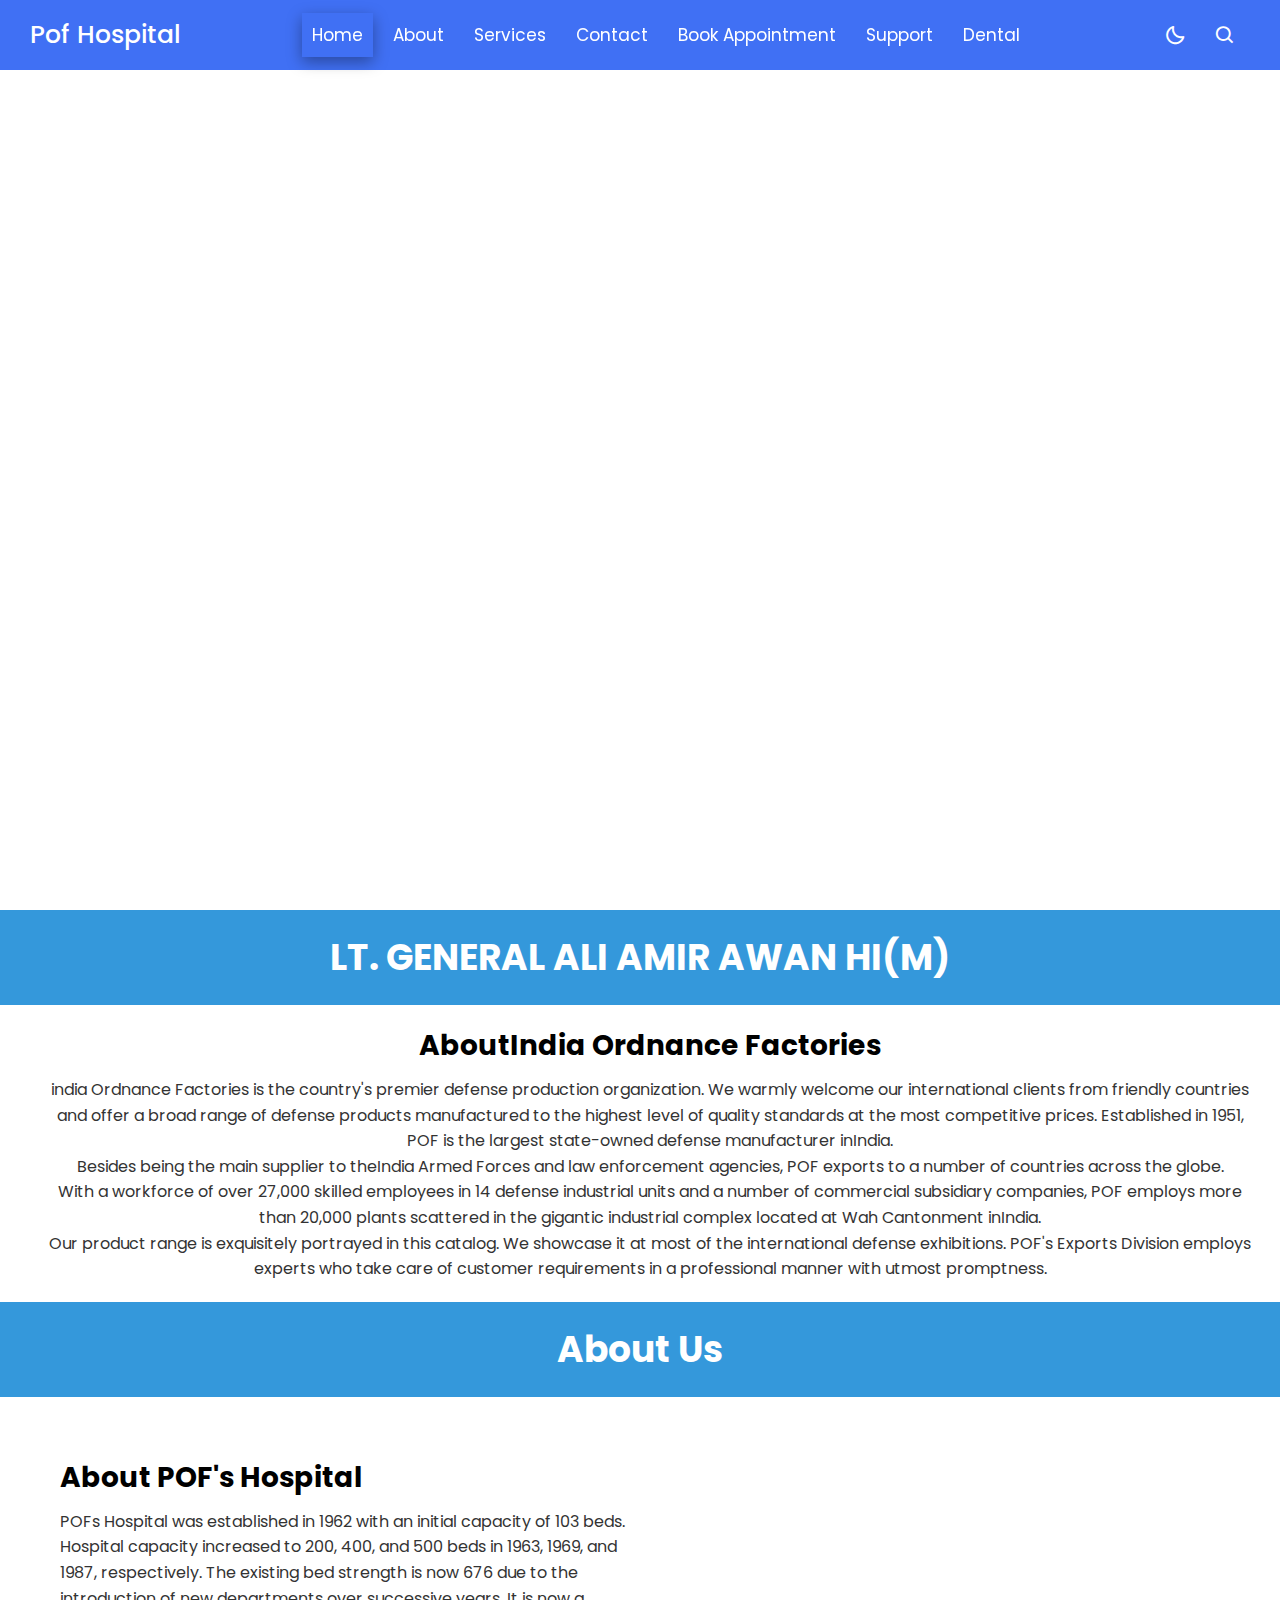
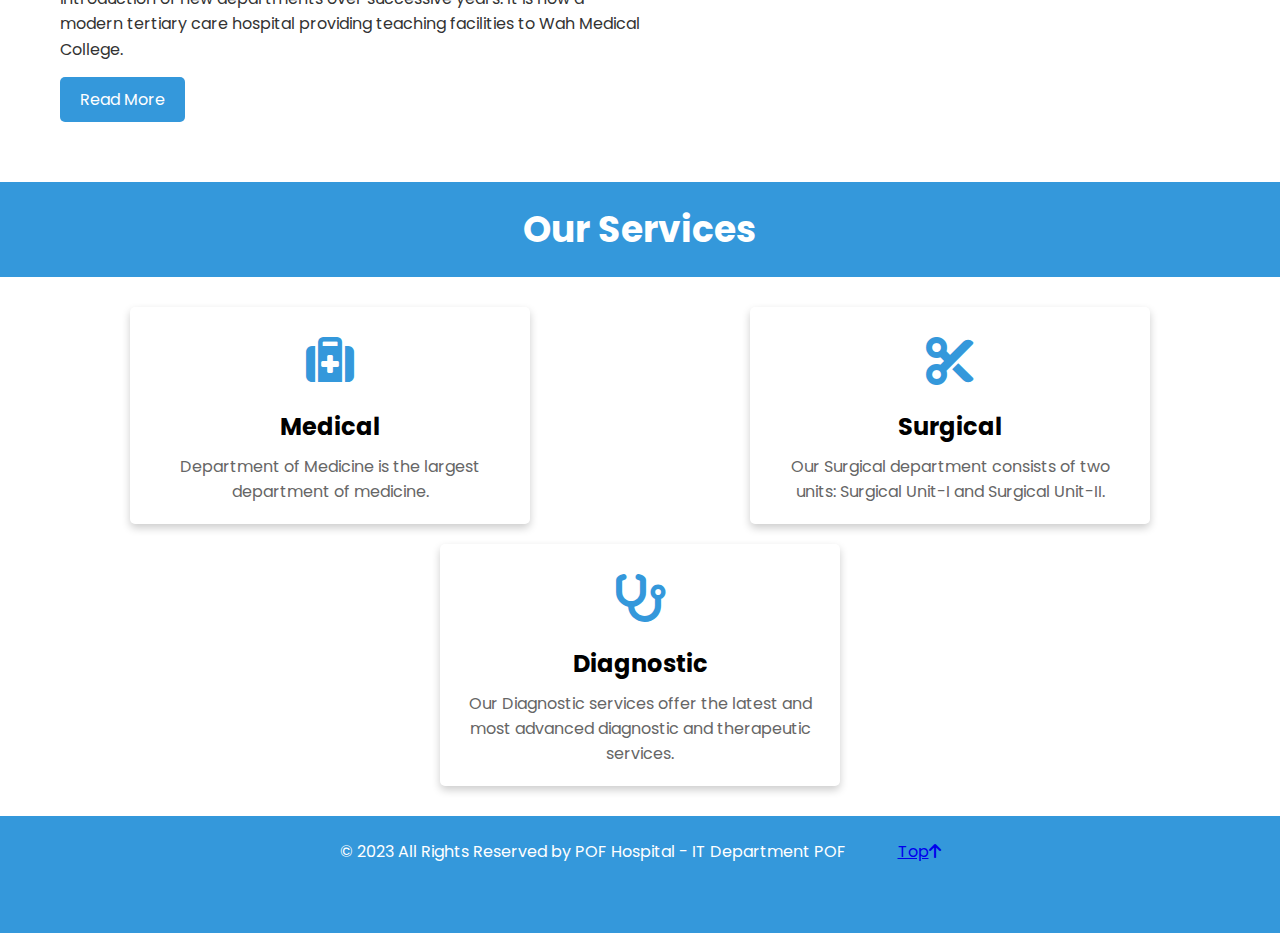
<file: index.html>
<!DOCTYPE html>
<html lang="en">
<head>
    <meta charset="UTF-8">
    <meta name="viewport" content="width=device-width, initial-scale=1.0">
    <title>Your Hospital Website</title>
<link rel="stylesheet" href="https://cdnjs.cloudflare.com/ajax/libs/font-awesome/6.4.2/css/all.min.css">
<link href='https://unpkg.com/boxicons@2.1.1/css/boxicons.min.css' rel='stylesheet'>
<link rel="stylesheet" href="navbar.css">
<style>
/* Reset some default styles for the page */
*{
margin:0;
padding:0;
box-sizing:border-box;
}
body, h1, p, ul {
    margin: 0;
    padding: 0;
}
/* Style for the third div with a background image */
.hero {
    background-image: url('https://preview.colorlib.com/theme/health/images/index_hero.jpg.webp');
    background-size: cover;
    height: 100vh;
background-position:center center;
background-repeat:no repeat;
max-width: 100%;
}

/* style about section general about pof */
header .sirabout{
    background-color:#3498db;
    color: #fff;
    text-align: center;
    padding:1px;
}
 
header h1 {
    font-size: 30px;
    background-color:#3498db;
}
.generalabout{
background-color:#3498db;
}
main {
    padding: 20px;
}
.about {
    display: flex;
    flex-direction: column;
    justify-content: center;
    align-items: center;
    padding: 20px;
}

.left-section img {
    width: 90%;
    margin-left:30px;
    border-radius: 10px;
    margin-bottom: 20px;
}

.right-section {
    text-align: center;
}

.right-section h2 {
    font-size: 28px;
    margin-bottom: 10px;
}

.right-section p {
    font-size: 16px;
    line-height: 1.6;
    color: #333;
}
/* Responsive styles for different screen sizes */

@media (min-width: 768px) {
    .about {
        flex-direction: row;
    }

    .left-section {
        margin-right: 20px;
    }
}

/* Base styles for the about pof */

header {
    background-color: #3498db;
    color: #fff;
    text-align: center;
    padding: 20px 0;
}

header h1 {
    font-size: 36px;
}
.aboutpof{
background-color:#3498db;
}
main {
    padding: 20px;
}

.about1 {
    display: flex;
    justify-content: space-evenly;
    align-items: center;
    flex-wrap: wrap;
    margin:20px;
}

.about-content {
    flex: 1;
    padding: 20px;
}

.about-content h2 {
    font-size: 28px;
    margin-bottom: 10px;
}

.about-content p {
    font-size: 16px;
    line-height: 1.6;
    color: #333;
}

.read-more {
    background-color: #3498db;
    color: #fff;
    padding: 10px 20px;
    border: none;
    border-radius: 5px;
    cursor: pointer;
    font-size: 16px;
    margin-top:15px;
}

.video {
    flex: 1;
    text-align: center;
}

video {
    max-width: 100%;
    height: auto;
}


/* Responsive styles for different screen sizes */

@media (max-width: 768px) {
    .about-content {
        flex-direction: column-reverse;
    }

    .about-content, .video {
        flex: 1;
        width: 100%;
    }
    .about1{
       justify-content:center;
     }
    .frame{
     width:200px;
    }
}




/* Base styles for the service page */

body {
    font-family: Arial, sans-serif;
    margin: 0;
    padding: 0;
}

header {
    background-color: #3498db;
    color: #fff;
    text-align: center;
    padding: 20px 0;
}

header h1 {
    font-size: 36px;
    background-color:#61C79B;
}
.servicedetail{
background-color:#3498db;
}
/* Style the main services section */
main.services {
    display: flex;
    justify-content: space-around;
    flex-wrap: wrap;
    padding: 20px;
}

/* Style each service container */
.service {
    flex: 1;
    min-width: 300px;
    max-width: 400px;
    background-color: #fff;
    border-radius: 5px;
    padding: 20px;
    margin: 10px;
    text-align: center;
    transition: background-color 0.3s, transform 0.3s, box-shadow 0.3s;
    cursor: pointer;
    box-shadow: 0 4px 8px rgba(0, 0, 0, 0.2);
}

/* Style service icons */
.service .icon {
    font-size: 48px;
    color: #3498db;
    margin-bottom: 10px;
}

/* Style service titles */
.service h2 {
    font-size: 24px;
    margin-bottom: 10px;
}

/* Style service descriptions */
.service p {
    font-size: 16px;
    color: #666;
}

/* Hover effect: Change background color and add link draw effect */
.service:hover {
    background-color: #3498db;
    transform: translateY(-5px);
    box-shadow: 0 8px 16px rgba(0, 0, 0, 0.2);
}


/* Style links */
.service-link {
    text-decoration: none;
    color: inherit;
}


/* Footer styles */
footer {
    background-color: #3498db;
    color: #fff;
    text-align: center;
    padding: 23px 0;
    height:13vh;
}
/*footer p{
font-size:20px;
gap:20px;
justify-content:space-between;
}*/


/* Style the icon in the footer */
.footer-icon {
    top: 50%;
    right: 20px;
    transform: translateY(-50%);
    font-size: 36px;
    color: white;
    text-decoration: none;
    transition: color 0.3s ease;
    float:right;
}

/* Change icon color on hover */
.footer-icon:hover {
    color: #2980b9;
}
@media (max-width: 768px){
   footer p{
     font-size:13px;
}
}




/* Add box shadow to services */
.service {
    /* ... (previous styles) */
    box-shadow: 0 4px 8px rgba(0, 0, 0, 0.2); /* Initial box shadow */
}

/* Style the line draw effect at the bottom */
.service::after {
    content: ''; /* Create a pseudo-element */
    position: absolute;
    bottom: 0;
    left: 50%;
    width: 0;
    height: 5px;
    background-color: red; /* Red line color */
    transition: width 0.3s ease, left 0.3s ease; /* Add transition for width and left properties */
    transform: translateX(-50%); /* Center the line */
}

/* Hover effect: Expand the line draw effect */
.service:hover::after {
    width: 100%; /* Expand the line to 100% width */
}








button{
padding-top : 20px;
}
.serviceback{
background-color:#3498db;
}
.aboutback{
background-color:#3498db;
}
.sirabout{
background-color:#3498db;
margin-top:10px;
}
form.example input[type=text] {
  padding: 10px;
  font-size: 17px;
  border: 1px solid grey;
  float:left;
  width:80%;
gap:70px;
  background: white;
  padding-right:10px;	
height:6vh;
color:transparent;
}

form.example button {
  float: left;
  width: 20%;
  padding: 10px;
  background: black;
  color: white;
  font-size: 17px;
  border: 1px solid grey;
  border-left: none;
  cursor: pointer;
}

form.example button:hover {
  background: #0b7dda;
}
 /* CSS for circular loading bar */
        .loader-container {
            display: flex;
            justify-content: center;
            align-items: center;
            height: 100vh;
        }

        .loader {
            border: 8px solid #f3f3f3;
            border-top: 8px solid #3498db;
            border-radius: 50%;
            width: 50px;
            height: 50px;
            animation: spin 2s linear infinite;
        }

        @keyframes spin {
            0% { transform: rotate(0deg); }
            100% { transform: rotate(360deg); }
        }

        /* Additional styles for your content */
        body {
            margin: 0;
            padding: 0;
            background-color: #fff; /* Set your desired background color */
        }


        

</style>
  
</head>
<body>

    <nav>
        <div class="nav-bar">
            <i class='bx bx-menu sidebarOpen' ></i>
            <span class="logo navLogo"><a href="#">Pof Hospital</a></span>
            <div class="menu">
                <div class="logo-toggle">
                    <span class="logo"><a href="#">Pof Hospital</a></span>
                    <i class='bx bx-x siderbarClose'></i>
                </div>
                <ul class="nav-links">
                    <li><a href="index.html" class="current">Home</a></li>
                    <li><a href="about-us.html">About</a></li>
                    <li><a href="#srvis">Services</a></li>
                    <li><a href="contact.html">Contact</a></li>
                    <li><a href="book-appoi.html">Book Appointment</a></li>
                    <li><a href="support.html">Support</a></li>
                    <li><a href="dental.html">Dental</a></li>
                </ul>
            </div>
            <div class="darkLight-searchBox">
                <div class="dark-light">
                    <i class='bx bx-moon moon'></i>
                    <i class='bx bx-sun sun'></i>
                </div>
                <div class="searchBox">
                   <div class="searchToggle">
                    <i class='bx bx-x cancel'></i>
                    <i class='bx bx-search search'></i>
                   </div>
                    <div class="search-field">
                        <input type="text" placeholder="Search...">
                        <i class='bx bx-search'></i>
                    </div>
                </div>
            </div>
        </div>
    </nav>
<script>
const body = document.querySelector("body"),
      nav = document.querySelector("nav"),
      modeToggle = document.querySelector(".dark-light"),
      searchToggle = document.querySelector(".searchToggle"),
      sidebarOpen = document.querySelector(".sidebarOpen"),
      siderbarClose = document.querySelector(".siderbarClose");
      let getMode = localStorage.getItem("mode");
          if(getMode && getMode === "dark-mode"){
            body.classList.add("dark");
          }
// js code to toggle dark and light mode
      modeToggle.addEventListener("click" , () =>{
        modeToggle.classList.toggle("active");
        body.classList.toggle("dark");
        // js code to keep user selected mode even page refresh or file reopen
        if(!body.classList.contains("dark")){
            localStorage.setItem("mode" , "light-mode");
        }else{
            localStorage.setItem("mode" , "dark-mode");
        }
      });
// js code to toggle search box
        searchToggle.addEventListener("click" , () =>{
        searchToggle.classList.toggle("active");
      });
 
      
//   js code to toggle sidebar
sidebarOpen.addEventListener("click" , () =>{
    nav.classList.add("active");
});
body.addEventListener("click" , e =>{
    let clickedElm = e.target;
    if(!clickedElm.classList.contains("sidebarOpen") && !clickedElm.classList.contains("menu")){
        nav.classList.remove("active");
    }
});
</script>























    <!-- Circular loading bar -->
    <!-- <div class="loader-container">
        <div class="loader"></div>
    </div> -->

    <!-- Rest of your website content -->
    <!-- ... (existing code) -->
    <!-- First div with a white background -->
    <!-- <div class="header">
        <h1>Pof Hospital</h1>
        <div class="contact-info">
            <p>Call Us: 123-456-789</p>
        </div>
    </div> -->

    <!-- <nav><div class="navbar">
        
        <input type="checkbox" id="check">
      <label for="check" class="checkbtn">
        <i class="fas fa-bars"></i>
      </label>
        <ul>
            <li><a href="#">Home</a></li>
            <li><a href="#">Services</a></li>
            <li><a href="about.html.html" target="_blank">About</a></li>
            <li><a href="hospitalcontact.html" target="_blank">Contact</a></li>
            <li><a href="bookappointment.html">Book Appointment</a></li>
            <li><a href="support.html">Support</a></li>
            <li><a href="dental.html">Dental</a></li>
        </ul>
    </nav>
     -->
       
    <div class="hero">
        <!-- Content for this div -->
    </div>



    <header class="sirabout" class="dark" >
        <h1 class="generalabout">LT. GENERAL ALI AMIR AWAN HI(M)</h1>
    </header>
    <main class="about">
        <div class="left-section">
            <!-- <img srfc="https://hospital.pof.gov.pk/images/general.jpg" alt="Lt. General Ali Amir Awan"> -->
        </div>
        <div class="right-section">
            <h2>AboutIndia Ordnance Factories</h2>
            <p>india Ordnance Factories is the country's premier defense production organization. We warmly welcome our international clients from friendly countries and offer a broad range of defense products manufactured to the highest level of quality standards at the most competitive prices. Established in 1951, POF is the largest state-owned defense manufacturer inIndia.</p>
            <p>Besides being the main supplier to theIndia Armed Forces and law enforcement agencies, POF exports to a number of countries across the globe.</p>
            <p>With a workforce of over 27,000 skilled employees in 14 defense industrial units and a number of commercial subsidiary companies, POF employs more than 20,000 plants scattered in the gigantic industrial complex located at Wah Cantonment inIndia.</p>
            <p>Our product range is exquisitely portrayed in this catalog. We showcase it at most of the international defense exhibitions. POF's Exports Division employs experts who take care of customer requirements in a professional manner with utmost promptness.</p>
        </div>
    </main>
   


    <header class="aboutback">
        <h1 class="aboutpof">About Us</h1>
    </header>
    <main class="about1">
        <div class="about-content">
            <h2>About POF's Hospital</h2>
            <p>POFs Hospital was established in 1962 with an initial capacity of 103 beds. Hospital capacity increased to 200, 400, and 500 beds in 1963, 1969, and 1987, respectively. The existing bed strength is now 676 due to the introduction of new departments over successive years. It is now a modern tertiary care hospital providing teaching facilities to Wah Medical College.</p>
            <button class="read-more">Read More</button>
        </div>
        <div class="video">
            <iframe class="frame" width="460" height="259" src="https://www.youtube.com/embed/GnpLm9fzYxU" title="3D Medical Animation - Congestive Heart Failure" frameborder="0" allow="accelerometer; autoplay; clipboard-write; encrypted-media; gyroscope; picture-in-picture; web-share" allowfullscreen></iframe>
        </div>
    </main>




    <header class="serviceback" id="srvis">
         
        <h1 class="servicedetail">Our Services</h1>
    </header>
   <main class="services">
        <a class="service-link" href="medical.html">
            <div class="service">
                <div class="icon"><i class="fa fa-medkit"></i></div>
                <h2>Medical</h2>
                <p>Department of Medicine is the largest department of medicine. </p>
            </div>
        </a>
        <a class="service-link" href="surgical.html">
            <div class="service">
                <div class="icon"><i class="fa fa-scissors"></i></div>
                <h2>Surgical</h2>
                <p>Our Surgical department consists of two units: Surgical Unit-I and Surgical Unit-II.</p>
            </div>
        </a>
        <a class="service-link" href="diagnostic.html">
            <div class="service">
                <div class="icon"><i class="fa fa-stethoscope"></i></div>
                <h2>Diagnostic</h2>
                <p>Our Diagnostic services offer the latest and most advanced diagnostic and therapeutic services. </p>
            </div>
        </a>
    </main>
    
 


<footer>
    <p>&copy; 2023 All Rights Reserved by POF Hospital - IT Department POF &nbsp;&nbsp;&nbsp;&nbsp;&nbsp;&nbsp;&nbsp;&nbsp;&nbsp;&nbsp;&nbsp;&nbsp;<a href="#top" class="top-icon">Top<i class="fas fa-arrow-up"></i></a></p>
</footer>





 <!-- <script>
        // JavaScript to hide the loading bar after a simulated delay (you can adjust the delay)
        window.addEventListener("load", function () {
            setTimeout(function () {
                document.querySelector(".loader-container").style.display = "none";
            }, 3000); // Simulated delay of 3 seconds (you can adjust this value)
        });


// JavaScript for toggling the mobile menu
const menuToggle = document.querySelector('.menu-toggle');
const navList = document.querySelector('.navbar ul');

menuToggle.addEventListener('click', () => {
    navList.classList.toggle('active');
});

</script>
    </script> -->
  
</body>
</html>
</file>
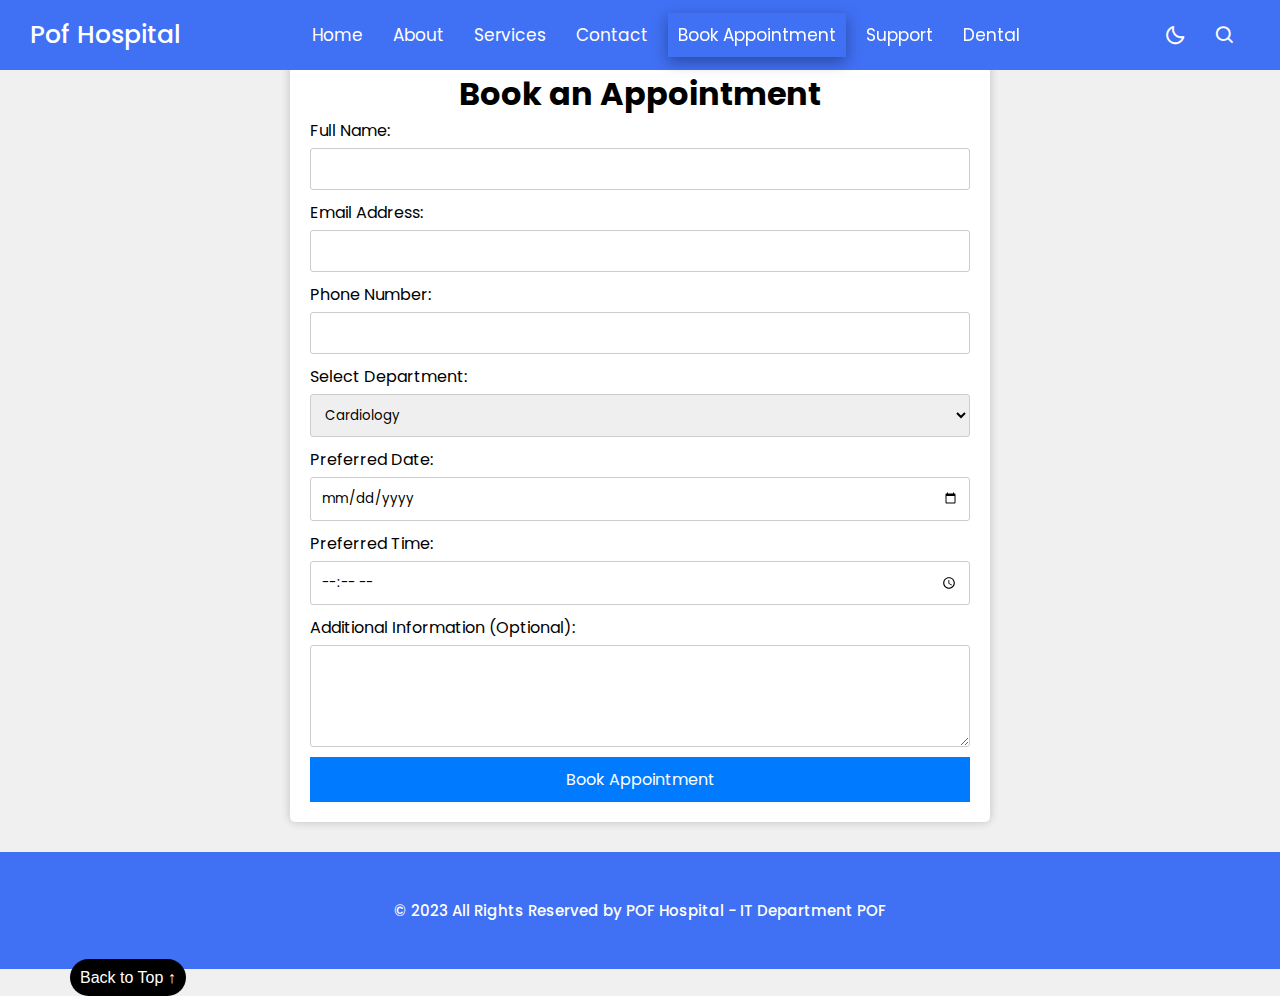
<file: book-appoi.html>
<!DOCTYPE html>
<html lang="en">
<head>
    <meta charset="UTF-8">
    <meta name="viewport" content="width=device-width, initial-scale=1.0">
    <title>Book Appointment</title>
    <link rel="stylesheet" href="navbar.css">
    <link href='https://unpkg.com/boxicons@2.1.1/css/boxicons.min.css' rel='stylesheet'>
    <style>
        body {
            font-family: Arial, sans-serif;
            background-color: #f0f0f0;
            margin: 0;
            padding: 0;
        }

        .navbar {
            background-color: #3498db;
            overflow: hidden;
        }

        .navbar a {
            float: left;
            font-size: 16px;
            color: white;
            text-align: center;
            padding: 14px 16px;
            text-decoration: none;
            transition: all 0.3s ease;
        }

        .navbar a:hover {
            background-color: #2980b9;
            color: white;
        }

        .container {
            max-width: 700px;
            margin: 0 auto;
            padding: 20px;
            background-color: #fff;
            border-radius: 5px;
            box-shadow: 0 0 10px rgba(0, 0, 0, 0.2);
            margin-top: 50px; 
            margin-bottom:30px;
        }

        h1 {
            text-align: center;
        }

        form {
            display: flex;
            flex-direction: column;
        }

        label {
            margin-bottom: 5px;
        }

        input[type="text"], input[type="email"], select, textarea, input[type="date"], input[type="time"] {
            padding: 10px;
            margin-bottom: 10px;
            border: 1px solid #ccc;
            border-radius: 3px;
        }

        input[type="submit"] {
            background-color: #007BFF;
            color: #fff; 
            border: none;
            padding: 10px 20px;
            cursor: pointer;
            font-size: 16px;
        }

        input[type="submit"]:hover {
            background-color: #0056b3;
        }

        /* body {
  display: grid;
  grid-template-columns: auto 0px; 
} */

.top-up {
  --offset: 50px; 
  
  position: sticky;
  bottom: 40px;      
  margin-left:70px; 
  place-self: end;
  margin-top: calc(100vh + var(--offset));
  
  /* visual styling */
  text-decoration: none;
  padding: 10px;
  font-family: sans-serif;
  color: #fff;
  background: #000;
  border-radius: 100px;
  white-space: nowrap;
}

p {
  font-size: 25px;
}

/* remove the below if you don't want smooth scrolling */
html,
body {
  scroll-behavior: smooth;
}

footer p{
    background: #4070f4;
    font-size: 15px;
    color: white;
    font-weight: 500;
    height: 13vh;
    align-items: center;
    display: flex;
    text-align: center;
    justify-content: center;
    align-items: center;}

    </style>
</head>
<body>
    <!-- <div class="navbar">
        <a href="practice6.html">Home</a>
        <a href="#appointment">Book Appointment</a>
    </div> -->
    <nav>
        <div class="nav-bar">
            <i class='bx bx-menu sidebarOpen' ></i>
            <span class="logo navLogo"><a href="#">Pof Hospital</a></span>
            <div class="menu">
                <div class="logo-toggle">
                    <span class="logo"><a href="#">Pof Hospital</a></span>
                    <i class='bx bx-x siderbarClose'></i>
                </div>
                <ul class="nav-links">
                    <li><a href="hosipital.html">Home</a></li>
                    <li><a href="about-us.html">About</a></li>
                    <li><a href="#">Services</a></li>
                    <li><a href="contact.html">Contact</a></li>
                    <li><a href="book-appoi.html" class="current">Book Appointment</a></li>
                    <li><a href="support.html">Support</a></li>
                    <li><a href="servise.html">Dental</a></li>
                </ul>
            </div>
            <div class="darkLight-searchBox">
                <div class="dark-light">
                    <i class='bx bx-moon moon'></i>
                    <i class='bx bx-sun sun'></i>
                </div>
                <div class="searchBox">
                   <div class="searchToggle">
                    <i class='bx bx-x cancel'></i>
                    <i class='bx bx-search search'></i>
                   </div>
                    <div class="search-field">
                        <input type="text" placeholder="Search...">
                        <i class='bx bx-search'></i>
                    </div>
                </div>
            </div>
        </div>
    </nav>
<script>
const body = document.querySelector("body"),
      nav = document.querySelector("nav"),
      modeToggle = document.querySelector(".dark-light"),
      searchToggle = document.querySelector(".searchToggle"),
      sidebarOpen = document.querySelector(".sidebarOpen"),
      siderbarClose = document.querySelector(".siderbarClose");
      let getMode = localStorage.getItem("mode");
          if(getMode && getMode === "dark-mode"){
            body.classList.add("dark");
          }
// js code to toggle dark and light mode
      modeToggle.addEventListener("click" , () =>{
        modeToggle.classList.toggle("active");
        body.classList.toggle("dark");
        // js code to keep user selected mode even page refresh or file reopen
        if(!body.classList.contains("dark")){
            localStorage.setItem("mode" , "light-mode");
        }else{
            localStorage.setItem("mode" , "dark-mode");
        }
      });
// js code to toggle search box
        searchToggle.addEventListener("click" , () =>{
        searchToggle.classList.toggle("active");
      });
 
      
//   js code to toggle sidebar
sidebarOpen.addEventListener("click" , () =>{
    nav.classList.add("active");
});
body.addEventListener("click" , e =>{
    let clickedElm = e.target;
    if(!clickedElm.classList.contains("sidebarOpen") && !clickedElm.classList.contains("menu")){
        nav.classList.remove("active");
    }
});
</script>

    <div class="container">
        <h1>Book an Appointment</h1>
        <form action="#">
            <label for="name">Full Name:</label>
            <input type="text" id="name" name="name" required>

            <label for="email">Email Address:</label>
            <input type="email" id="email" name="email" required>

            <label for="phone">Phone Number:</label>
            <input type="text" id="phone" name="phone" required>

            <label for="department">Select Department:</label>
            <select id="department" name="department">
                <option value="Cardiology">Cardiology</option>
                <option value="Orthopedics">Orthopedics</option>
                <option value="Pediatrics">Pediatrics</option>
            </select>

            <label for="date">Preferred Date:</label>
            <input type="date" id="date" name="date" required>

            <label for="time">Preferred Time:</label>
            <input type="time" id="time" name="time" required>

            <label for="message">Additional Information (Optional):</label>
            <textarea id="message" name="message" rows="4"></textarea>

            <input type="submit" value="Book Appointment">
      </form>
    </div>

    <footer>
        <p>&copy; 2023 All Rights Reserved by POF Hospital - IT Department POF  </p>
    </footer>
    
    <a href="#" class="top-up">Back to Top &#8593;</a>
</body>
</html>
</file>
<file: navbar.css>
/* ===== Google Font Import - Poppins ===== */
@import url('https://fonts.googleapis.com/css2?family=Poppins:wght@300;400;500;600&display=swap');

*{
    margin: 0;
    padding: 0;
    box-sizing: border-box;
    font-family: 'Poppins', sans-serif;
    transition: all 0.4s ease;;
}


/* ===== Colours ===== */
:root{
    --body-color: #E4E9F7;
    --nav-color: #4070F4;
    --side-nav: #010718;
    --text-color: #FFF;
    --search-bar: #F2F2F2;
    --search-text: #010718;
}

body{
    height: 100vh;
    background-color: var(--body-color);
}

body.dark{
    --body-color: #18191A;
    --nav-color: #242526;
    --side-nav: #242526;
    --text-color: #CCC;
    --search-bar: #242526;
}

nav{
    position: fixed;
    top: 0;
    left: 0;
    height: 70px;
    width: 100%;
    background-color: var(--nav-color);
    z-index: 100;
}

body.dark nav{
    border: 1px solid #393838;

}

nav .nav-bar{
    position: relative;
    height: 100%;
    /* max-width: 1000px; */
    width: 100%;
    background-color: var(--nav-color);
    margin: 0 auto;
    padding: 0 30px;
    display: flex;
    align-items: center;
    justify-content: space-between;
}

nav .nav-bar .sidebarOpen{
    color: var(--text-color);
    font-size: 25px;
    padding: 5px;
    cursor: pointer;
    display: none;
}

nav .nav-bar .logo a{
    font-size: 25px;
    font-weight: 500;
    color: var(--text-color);
    text-decoration: none;
}

.menu .logo-toggle{
    display: none;
}

.nav-bar .nav-links{
    display: flex;
    align-items: center;
}
.current{
    box-shadow: rgba(0, 0, 0, 0.35) 0px 5px 15px;
}

.nav-bar .nav-links li{
    margin: 0 5px;
    list-style: none;
}

.nav-links li a{
    position: relative;
    font-size: 17px;
    font-weight: 400;
    color: var(--text-color);
    text-decoration: none;
    padding: 10px;
}

.nav-links li a::before{
    content: '';
    position: absolute;
    left: 50%;
    bottom: 0;
    transform: translateX(-50%);
    height: 6px;
    width: 6px;
    border-radius: 50%;
    background-color: var(--text-color);
    opacity: 0;
    transition: all 0.3s ease;
}

.nav-links li:hover a::before{
    opacity: 1;
}

.nav-bar .darkLight-searchBox{
    display: flex;
    align-items: center;
}

.darkLight-searchBox .dark-light,
.darkLight-searchBox .searchToggle{
    height: 40px;
    width: 40px;
    display: flex;
    align-items: center;
    justify-content: center;
    margin: 0 5px;
}

.dark-light i,
.searchToggle i{
    position: absolute;
    color: var(--text-color);
    font-size: 22px;
    cursor: pointer;
    transition: all 0.3s ease;
}

.dark-light i.sun{
    opacity: 0;
    pointer-events: none;
}

.dark-light.active i.sun{
    opacity: 1;
    pointer-events: auto;
}

.dark-light.active i.moon{
    opacity: 0;
    pointer-events: none;
}

.searchToggle i.cancel{
    opacity: 0;
    pointer-events: none;
}

.searchToggle.active i.cancel{
    opacity: 1;
    pointer-events: auto;
}

.searchToggle.active i.search{
    opacity: 0;
    pointer-events: none;
}

.searchBox{
    position: relative;
}

.searchBox .search-field{
    position: absolute;
    bottom: -85px;
    right: 5px;
    height: 50px;
    width: 300px;
    display: flex;
    align-items: center;
    background-color: var(--nav-color);
    padding: 3px;
    border-radius: 6px;
    box-shadow: 0 5px 5px rgba(0, 0, 0, 0.1);
    opacity: 0;
    pointer-events: none;
    transition: all 0.3s ease;
}

.searchToggle.active ~ .search-field{
    bottom: -74px;
    opacity: 1;
    pointer-events: auto;
}

.search-field::before{
    content: '';
    position: absolute;
    right: 14px;
    top: -4px;
    height: 12px;
    width: 12px;
    background-color: var(--nav-color);
    transform: rotate(-45deg);
    z-index: -1;
}

.search-field input{
    height: 100%;
    width: 100%;
    padding: 0 45px 0 15px;
    outline: none;
    border: none;
    border-radius: 4px;
    font-size: 14px;
    font-weight: 400;
    color: var(--search-text);
    background-color: var(--search-bar);
}

body.dark .search-field input{
    color: var(--text-color);
}

.search-field i{
    position: absolute;
    color: var(--nav-color);
    right: 15px;
    font-size: 22px;
    cursor: pointer;
}

body.dark .search-field i{
    color: var(--text-color);
}

@media (max-width: 790px) {
    nav .nav-bar .sidebarOpen{
        display: block;
    }

    .menu{
        position: fixed;
        height: 100%;
        width: 320px;
        left: -100%;
        top: 0;
        padding: 20px;
        background-color: var(--side-nav);
        z-index: 100;
        transition: all 0.4s ease;
    }

    nav.active .menu{
        left: -0%;
    }

    nav.active .nav-bar .navLogo a{
        opacity: 0;
        transition: all 0.3s ease;
    }

    .menu .logo-toggle{
        display: block;
        width: 100%;
        display: flex;
        align-items: center;
        justify-content: space-between;
    }

    .logo-toggle .siderbarClose{
        color: var(--text-color);
        font-size: 24px;
        cursor: pointer;
    }

    .nav-bar .nav-links{
        flex-direction: column;
        padding-top: 30px;
    }

    .nav-links li a{
        display: block;
        margin-top: 20px;
    }
}
</file>
